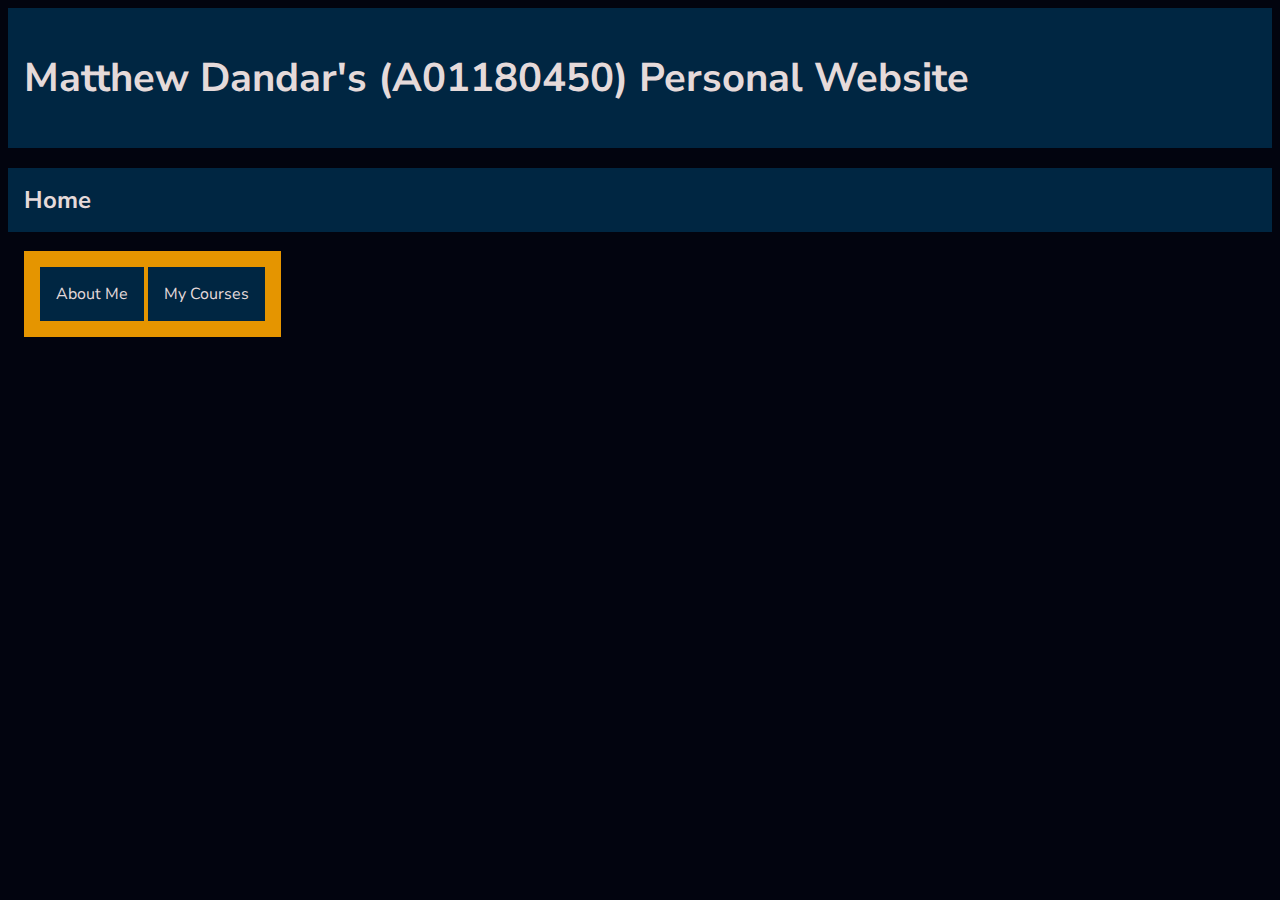
<file: index.html>
<!DOCTYPE html>
<html lang="en">
<head>
    <meta charset="UTF-8">
    <meta name="viewport" content="width=device-width, initial-scale=1.0">
    <link rel="stylesheet" href="CSS/styles.css">
    <link rel="preconnect" href="https://fonts.gstatic.com">
    <link href="https://fonts.googleapis.com/css2?family=Nunito+Sans:wght@300&family=Raleway:wght@200&display=swap" rel="stylesheet">
    <title>Document</title>
</head>
<body>
    <header>
        <h1>Matthew Dandar's (A01180450) Personal Website</h1>
    </header>
    
    <h2>Home</h2>
    <nav class="nav1">
        <ul>
            <li class="li_nav"><a class="button1" href="pages/about.html" title="About Me">About Me</a></li>
            <li class="li_nav"><a class="button1" href="pages/courses.html" title="My Courses">My Courses</a></li>
        </ul>
    </nav>
</body>
</html>
</file>
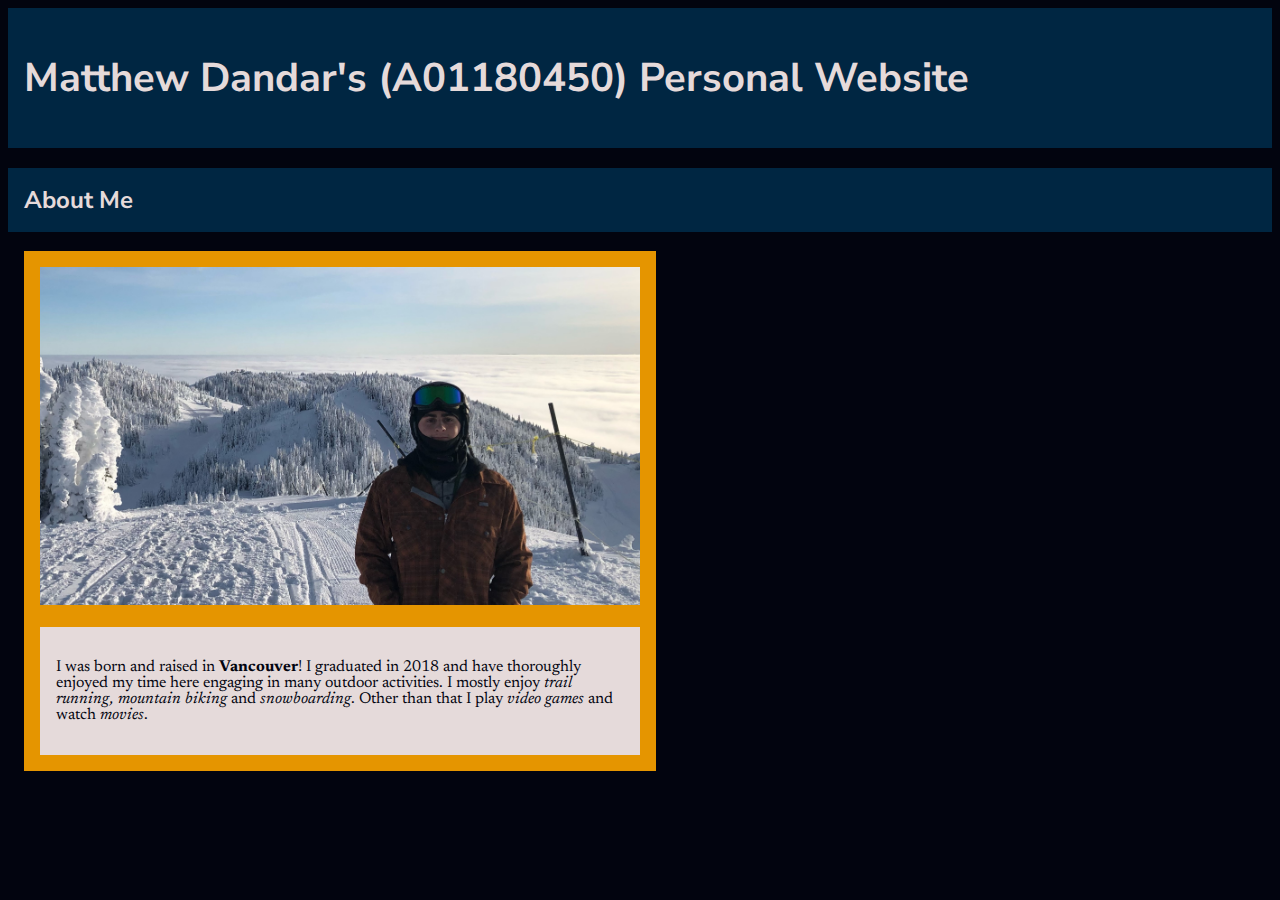
<file: pages/about.html>
<!DOCTYPE html>
<html lang="en">
<head>
    <meta charset="UTF-8">
    <meta http-equiv="X-UA-Compatible" content="IE=edge">
    <meta name="viewport" content="width=device-width, initial-scale=1.0">
    <link rel="stylesheet" href="../CSS/styles.css">
    <link rel="preconnect" href="https://fonts.gstatic.com">
    <link href="https://fonts.googleapis.com/css2?family=Nunito+Sans:wght@300&family=Raleway:wght@200&display=swap" rel="stylesheet">
    <link rel="preconnect" href="https://fonts.gstatic.com">
    <link href="https://fonts.googleapis.com/css2?family=Newsreader&family=Nunito+Sans:wght@300&family=Raleway:wght@200&display=swap" rel="stylesheet"> 
    <title>Document</title>
</head>
<body>
    <header>
        <h1>Matthew Dandar's (A01180450) Personal Website</h1>
    </header>

    <h2>About Me</h2>
    <section class="box2">
        <img src="../images/sunpeaks.jpg" width="600" height="" alt="sunpeaks">
        <article>
            <p>I was born and raised in <strong>Vancouver</strong>! I graduated in 2018 and
            have thoroughly enjoyed my time here engaging in many outdoor 
            activities. I mostly enjoy <em>trail running, mountain biking</em> and 
            <em>snowboarding</em>. Other than that I play <em>video games</em> and 
            watch <em>movies</em>. </p>
        </article>
    </section>
</body>
</html>
</file>
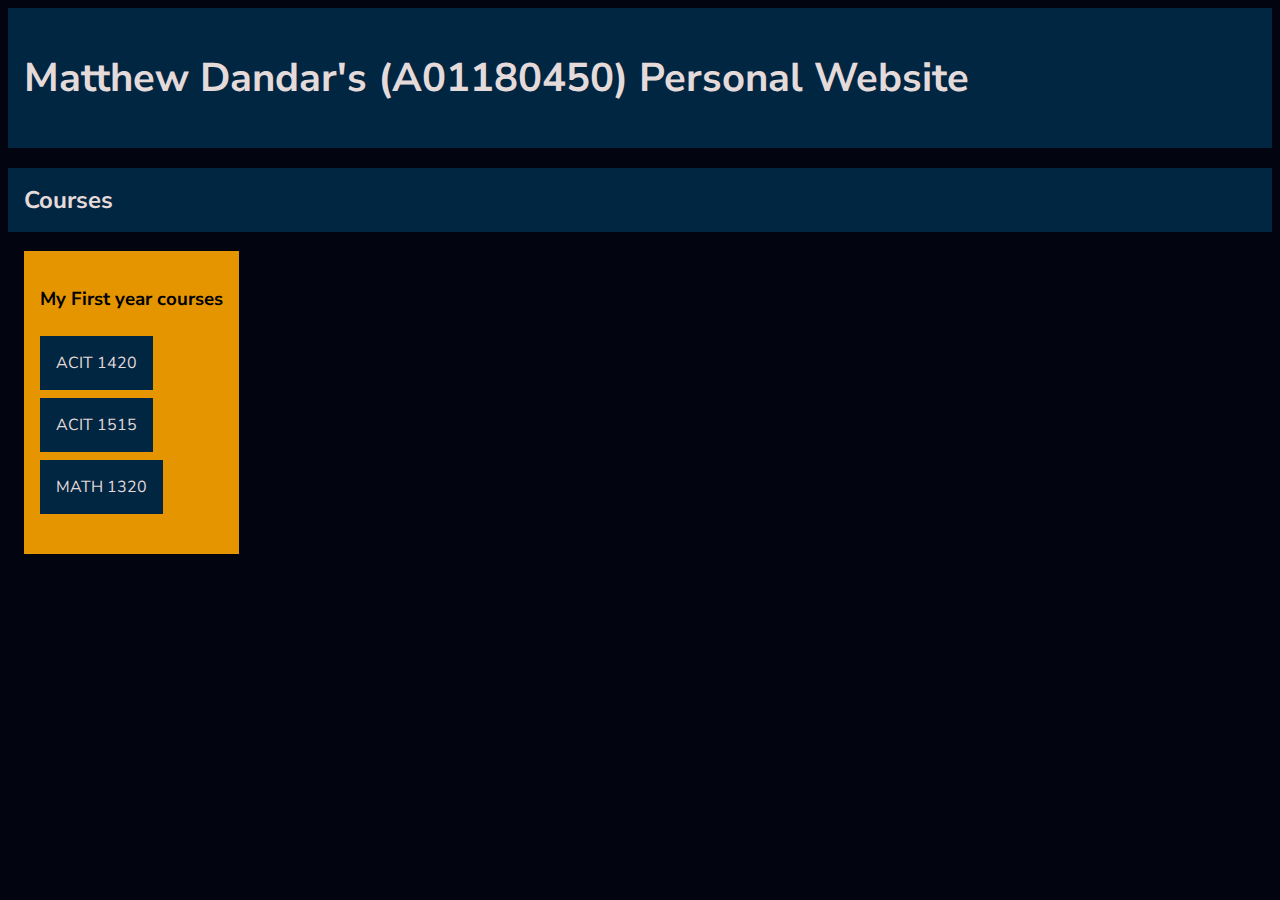
<file: pages/courses.html>
<!DOCTYPE html>
<html lang="en">
<head>
    <meta charset="UTF-8">
    <meta http-equiv="X-UA-Compatible" content="IE=edge">
    <meta name="viewport" content="width=device-width, initial-scale=1.0">
    <link rel="stylesheet" href="../CSS/styles.css">
    <link rel="preconnect" href="https://fonts.gstatic.com">
    <link href="https://fonts.googleapis.com/css2?family=Nunito+Sans:wght@300&family=Raleway:wght@200&display=swap" rel="stylesheet">
    <title>Document</title>
</head>
<body>
    <header>
        <h1>Matthew Dandar's (A01180450) Personal Website</h1>
    </header>
    
    <h2>Courses</h2>
    <section class="box1">
        <h3>My First year courses</h3>
        <ul>
            <li class="li_box1"><a class="button2" href="https://www.bcit.ca/outlines/20211084976/">ACIT 1420</a></li>
            <li class="li_box1"><a class="button2" href="https://www.bcit.ca/outlines/20211084977/">ACIT 1515</a></li>
            <li class="li_box1"><a class="button2" href="https://www.bcit.ca/outlines/20211085994/">MATH 1320</a></li>
        </ul>
    </section>
</body>
</html>
</file>
<file: CSS/styles.css>
html {
    background-color: #02040F; 
    font-family: 'Nunito Sans', sans-serif;
}
p {
    color: #02040F;
    font-family: 'Newsreader', serif;
}
header {
    background-color: #002642;
    color: #E5DADA;
    padding: 1rem;
    font-size: 20px;
}
h2 {
    background-color: #002642;
    color: #E5DADA;
    padding: 1rem;
}

article {
    background-color: #E5DADA;
    width: fit-content;
    padding: 1rem;
    margin-top: 1rem;
}
ul {
    padding: 0;
    list-style-type: none;
}
.nav1 {
    background-color: #E59500;
    padding: 1rem;
    margin: 1rem;
    width: max-content;
}
.li_nav {
    display: inline;
}
.button1 {
    background-color: #002642;
    color: #E5DADA;
    padding: 1rem;
    text-align: center;
    text-decoration: none;
    width: 10rem;
}
.button2 {
    background-color: #002642;
    color: #E5DADA;
    padding: 1rem;
    text-align: center;
    text-decoration: none;
}
.box1 {
    background-color: #E59500;
    padding: 1rem;
    margin: 1rem;
    width: fit-content;
}
.li_box1 {
    margin-top: 2.5rem;
    margin-bottom: 2.5rem;
    width: 10rem;
}
.box2 {
    background-color: #E59500;
    padding: 1rem;
    margin: 1rem;
    width: min-content;
}
</file>
